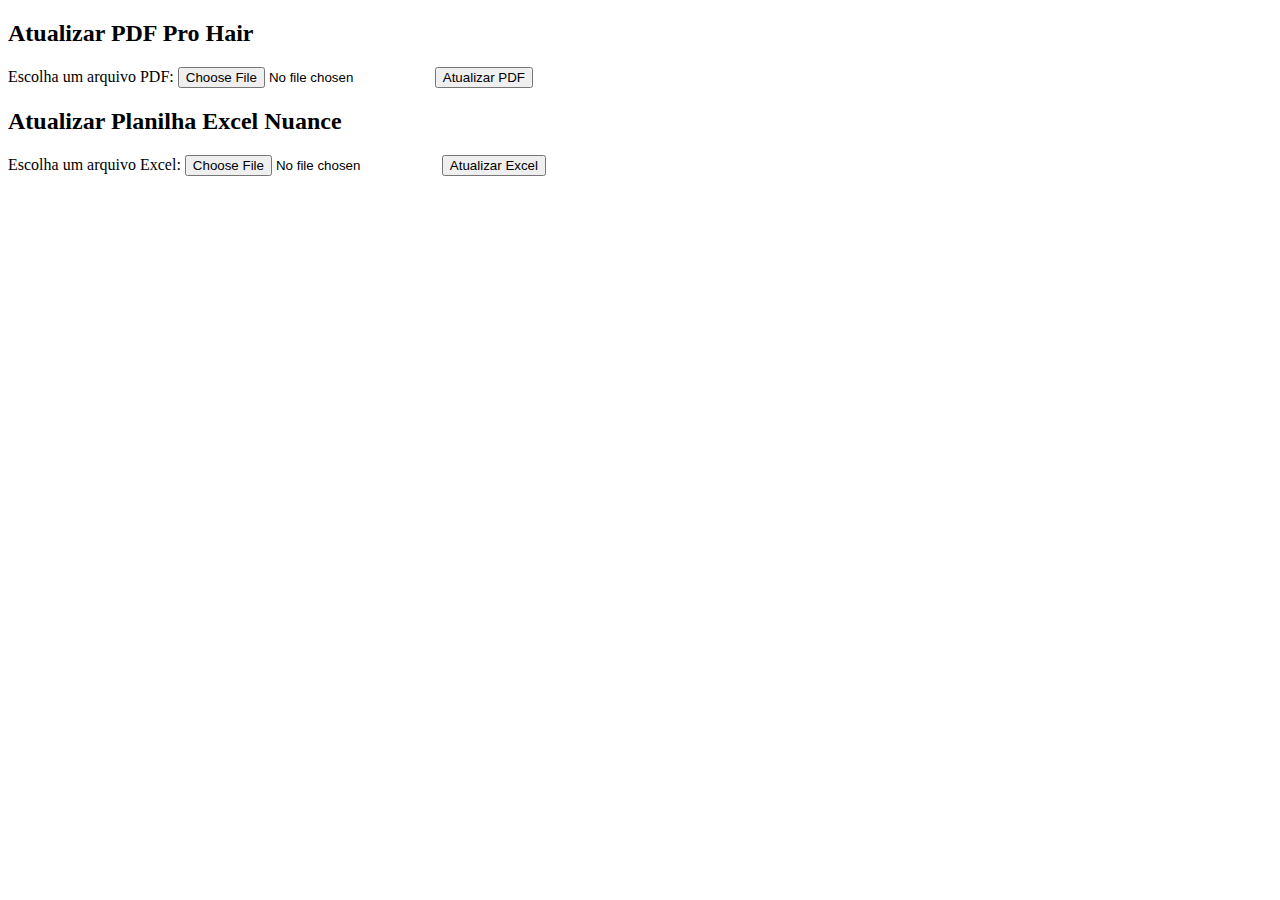
<file: site/templates/atualizatabelas.html>
<!DOCTYPE html>
<html lang="en">
<head>
    <meta charset="UTF-8">
    <meta name="viewport" content="width=device-width, initial-scale=1.0">
    <title>Upload Files</title>
</head>
<body>

    <h2>Atualizar PDF Pro Hair</h2>
    <form action="/att" method="post" enctype="multipart/form-data">
        <label for="pdf_file">Escolha um arquivo PDF:</label>
        <input type="file" name="pdf_file" id="pdf_file">
        <input type="submit" value="Atualizar PDF">
    </form>

    <h2>Atualizar Planilha Excel Nuance</h2>
    <form action="/att" method="post" enctype="multipart/form-data">
        <label for="excel_file">Escolha um arquivo Excel:</label>
        <input type="file" name="excel_file" id="excel_file">
        <input type="submit" value="Atualizar Excel">
    </form>

</body>
</html>
</file>
